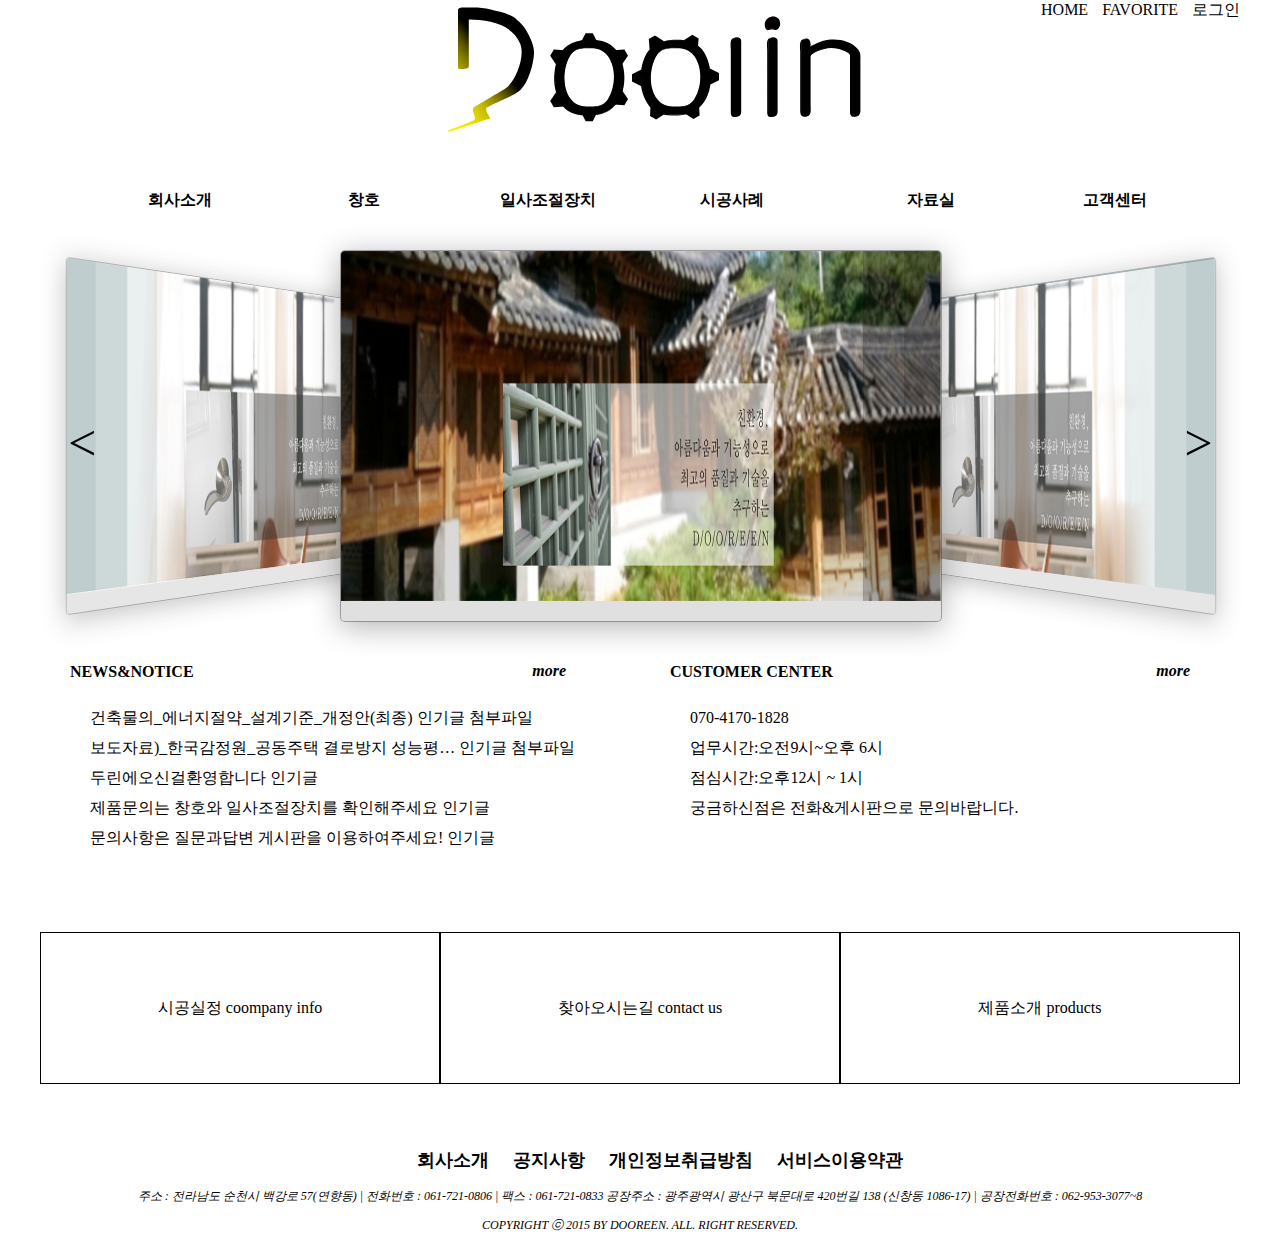
<file: index.html>
﻿<!DOCTYPE html>
<html lang="ko" dir="ltr">

<head>
  <meta charset="utf-8">
  <title>Doolin</title>
  <link rel="stylesheet" href="./css/index.css">
</head>

<body>
  <header>
    <div class="topMenu">

      <a href="#">HOME</a>
      <a href="#">FAVORITE</a>
      <a href="#">로그인</a>
    </div>
    <div class="logo">
      <img src="./images/logo.svg" alt="" height="150" />
    </div>
    <div class="nav_wrap">

      <div class="main__menu" id="main_menu">
        <ul>
          <li> <a href="#">회사소개</a> </li>
          <li> <a href="#">창호</a> </li>
          <li> <a href="#">일사조절장치</a> </li>
          <li> <a href="#">시공사례</a> </li>
          <li> <a href="#">자료실</a> </li>
          <li> <a href="#">고객센터</a> </li>
        </ul>
      </div>
      <div class="sub_menu_wrap" id="sub_menu">
        <div class="sub_menu 1st">
          <ul>
            <li> <a href="#">인사말</a> </li>
            <li> <a href="#">회사개요</a> </li>
            <li> <a href="#">연혁</a> </li>
            <li> <a href="#">CI</a> </li>
            <li> <a href="#">찾아오시는 길</a> </li>
          </ul>
        </div>
        <div class="sub_menu 2st">
          <ul>
            <li> <a href="#">시스템도어</a> </li>
            <li> <a href="#">커튼얼</a> </li>
            <li> <a href="#">일반창</a> </li>
            <li> <a href="#">한옥창</a> </li>
          </ul>
        </div>
        <div class="sub_menu 3st">
          <ul>
            <li> </li>
          </ul>
        </div>
        <div class="sub_menu 4st">
          <ul>
            <li> </li>
          </ul>
        </div>
        <div class="sub_menu 5st">
          <ul>
            <li> <a href="#">홍보영상&시뮬레이션</a> </li>
            <li> <a href="#">카달로그</a> </li>
            <li> <a href="#">성적서</a> </li>
            <li> <a href="#">인증서 외 특허증, 디자인</a> </li>
          </ul>
        </div>
        <div class="sub_menu 6">
          <ul>
            <li> </li>
          </ul>
        </div>

      </div>


    </div>

  </header>
  <section>
    <div class="section__top">

      <div id="wrap">
        <div id="spacer">
          <a href="#" id="btn-left" class="btn" onclick=" return false"> <i><</i> </a>
          <div id="slides">
            <div class="slide slide-left">
              <img src="./images/slide1.jpg" alt="">
            </div>
            <div class="slide slide-center">
              <img src="./images/slide2.jpg" alt="">
            </div>
            <div class="slide slide-right">
              <img src="./images/slide3.jpg" alt="">
            </div>
          </div>
          <a href="#" id="btn-right" class="btn" onclick=" return false"><i>></i> </a>

        </div>
      </div>


    </div>

    <div class="section__bottom">
      <div class="section__bottom__left">
        <h4>NEWS&NOTICE</h4>
        <i> <a href="#">more</a> </i>
        <ul>
          <li> <a href="#">건축물의_에너지절약_설계기준_개정안(최종) 인기글 첨부파일 </a> </li>
          <li> <a href="#">보도자료)_한국감정원_공동주택 결로방지 성능평… 인기글 첨부파일  </a> </li>
          <li> <a href="#">두린에오신걸환영합니다 인기글  </a> </li>

          <li> <a href="#">제품문의는 창호와 일사조절장치를 확인해주세요 인기글  </a> </li>
          <li> <a href="#">문의사항은 질문과답변 게시판을 이용하여주세요! 인기글  </a> </li>


        </ul>
      </div>
      <div class="section__bottom__right">
        <h4>      CUSTOMER CENTER</h4>
                <i> <a href="#">more</a> </i>
        <ul>
          <li> <a href="#">070-4170-1828</a> </li>
          <li> <a href="#">업무시간:오전9시~오후 6시 </a> </li>
          <li> <a href="#">점심시간:오후12시 ~ 1시  </a> </li>
          <li> <a href="#">궁금하신점은 전화&게시판으로 문의바랍니다. </a> </li>
        </ul>
      </div>
    </div>
  </section>


  <div class="quick__menu">
    <div class="">
    <p href="#">시공실정 coompany info</p>
    </div>
    <div class="">
 <p href="#">찾아오시는길 contact us</p>
    </div>
    <div class="">
      <p href="#">제품소개 products</p>
    </div>
  </div>
  <footer>
    <div class="footer__menu">
      <ul>
        <li> <a href="#">회사소개</a> </li>
        <li><a href="#">공지사항</a> </li>
        <li><a href="#">개인정보취급방침</a> </li>
        <li> <a href="#">서비스이용약관</a> </li>
      </ul>
    </div>
    <address class="">
  <p>  주소 : 전라남도 순천시 백강로 57(연향동) | 전화번호 : 061-721-0806 | 팩스 : 061-721-0833
공장주소 : 광주광역시 광산구 북문대로 420번길 138 (신창동 1086-17) | 공장전화번호 : 062-953-3077~8</p>
<p>COPYRIGHT ⓒ 2015 BY DOOREEN. ALL. RIGHT RESERVED.</p>


</address>

  </footer>
</body>
<script src="https://ajax.aspnetcdn.com/ajax/jQuery/jquery-3.3.1.min.js"></script>
<script src="./script/index.js"></script>

</html>
</file>
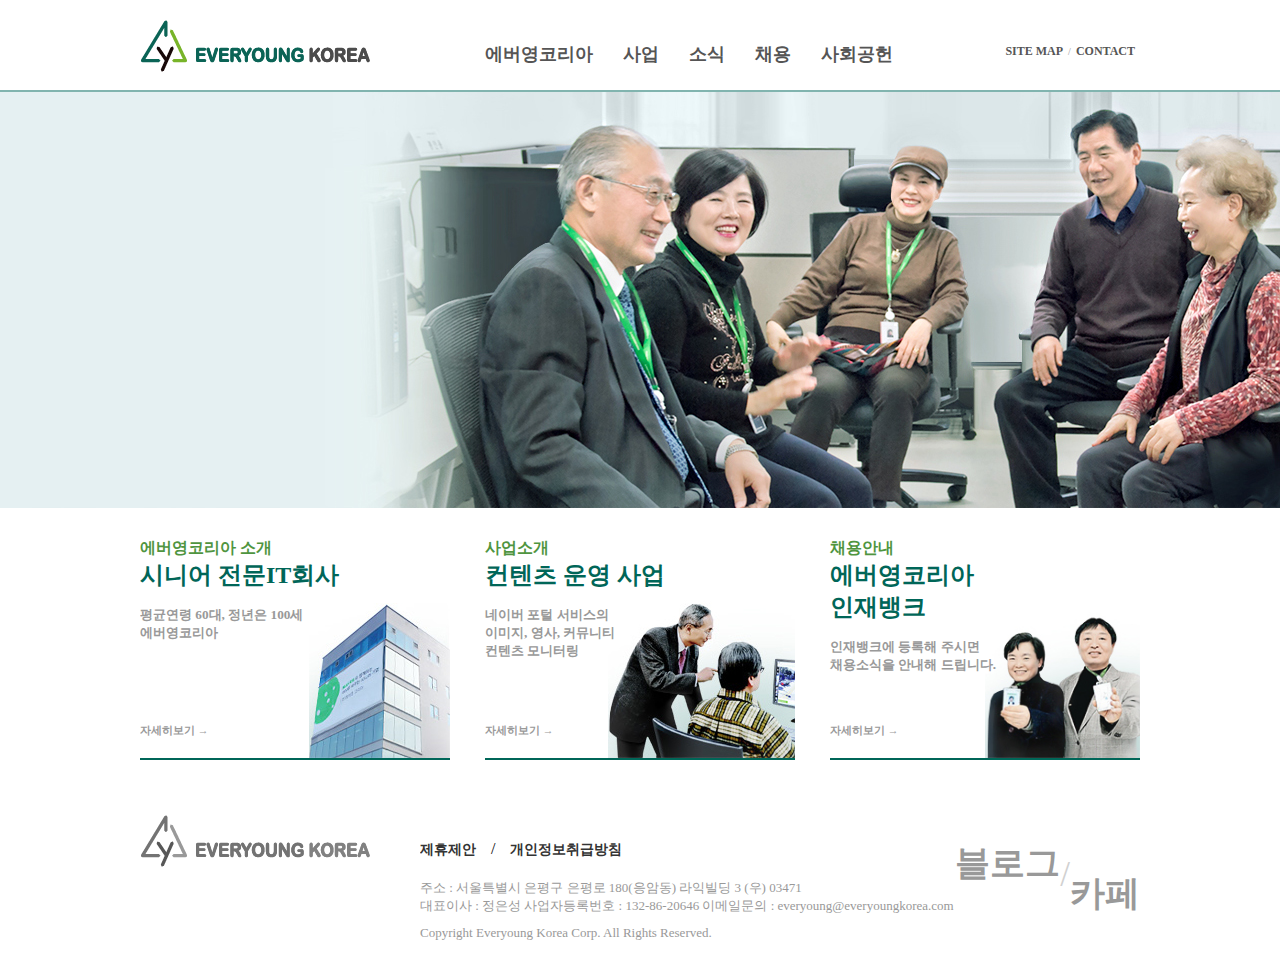
<file: everyong/index.html>
<!doctype html>
<html>
<head>
<meta charset="utf-8">
<link rel="shortcut icon" href="images/favicon1.ico">
<title>에버영코리아</title>
<style>
* { margin:0; padding:0;}
img { border:0;}
a { text-decoration:none;}
li { list-style:none;}

#main_header { width:100%; border-bottom:2px solid #81b4af;}
#head { width:1000px; margin:0 auto; height:90px; position:relative}
#logo { float:left; margin-top:20px;}

#gnb { float:left; margin-top:40px; margin-left:100px;}
#gnb ul { overflow:hidden;}
#gnb ul li { float:left;}
#gnb ul li a { font:700 18px "나눔고딕"; color:#555; display:block; padding:2px 15px;}
#gnb ul li a:hover { color:#006658;}

#lnb { float:right; margin-top:42px;}
#lnb ul { overflow:hidden;}
#lnb ul li { float:left;}
#lnb ul li:nth-child(2) { font:10px "돋움"; color:#999; padding-top:4px;}
#lnb ul li a { font:700 12px "나눔고딕"; color:#555; display:block; padding:2px 5px;}
#lnb ul li a:hover { color:#006658;}

/* slide */
#main_slide { width:100%; height:416px; margin:0 auto;}

/* main_section */
#main_section { width:1000px; margin:30px auto; overflow:hidden;}
#main_section h4 { color:#4f953f;}
#main_section h2 { color:#006658; margin-bottom:15px}
#main_section h5 { color:#999;}
#main_section h6 { color:#999; position:absolute; left:0; bottom:20px;}
#main_section h6 a { color:#999;}
#main_section h6 a:hover { color:#006658;}

.box { float:left; width:310px; height:220px; margin-right:35px; border-bottom:2px solid #006658; background:url(images/box_bg1.jpg) right bottom no-repeat; position:relative}

.box1 { float:left; width:310px; height:220px; margin-right:35px;  border-bottom:2px solid #006658; background:url(images/box_bg2.jpg) right bottom no-repeat; position:relative}

.box2 { float:left; width:310px; height:220px;  border-bottom:2px solid #006658; background:url(images/box_bg3.jpg) right bottom / 50% no-repeat; position:relative}

/* footer */
#main_footer { width:1000px; margin:0 auto 30px; height:150px; position:relative}
#bottom_logo { float:left; margin-top:25px;}

#copyright { float:left; margin-left:50px; margin-top:50px;}
#copyright ul.bottom_gnb { overflow:hidden;}
#copyright ul.bottom_gnb li { float:left; margin-right:15px;}
#copyright ul.bottom_gnb a { font:700 14px "돋움"; color:#333;} 

#copyright ul.copy { margin-top:20px;}
#copyright ul.copy li { font:13px "돋움"; color:#999;}
#copyright ul.copy li:last-child { margin-top:10px;}

#blog { float:right; margin-top:50px;}
.blog_cafe li { float:left;}
.blog_cafe li a { display:block; font:700 35px "나눔손글씨 펜"; color:#999;}
.blog_cafe li a:hover { color:#333;}
.blog_cafe li:nth-child(2) { margin-top:15px; font:35px "돋움"; color:#d1d1d1; }
.blog_cafe li:nth-child(3) { margin-top:30px;}
</style>
</head>

<body>
<header id="main_header">
  <header id="head">
    <div id="logo">
      <img src="images/logo.png">
    </div>
    <nav id="gnb">
      <ul>
        <li><a href="#">에버영코리아</a></li>
        <li><a href="sub/sub.html">사업</a></li>
        <li><a href="#">소식</a></li>
        <li><a href="#">채용</a></li>
        <li><a href="#">사회공헌</a></li>
      </ul>
    </nav><!-- GNB end -->
    
    <nav id="lnb">
      <ul>
        <li><a href="#">SITE MAP</a></li>
        <li>/</li>
        <li><a href="#">CONTACT</a></li>
      </ul>
    </nav><!-- LNB end -->
  </header><!-- header(width:1000px) end -->
</header><!-- header(width:100%) end -->

<div id="main_slide">
  <img src="images/1.jpg">
</div><!-- slide end -->

<section id="main_section">
  <div class="box">
    <h4>에버영코리아 소개</h4>
    <h2>시니어 전문IT회사</h2>
    <h5>평균연령 60대, 정년은 100세<br>에버영코리아</h5>
    <h6><a href="#">자세히보기 →</a></h6>
  </div>
  <div class="box1">
    <h4>사업소개</h4>
    <h2>컨텐츠 운영 사업</h2>
    <h5>네이버 포털 서비스의<br>이미지, 영사, 커뮤니티<br>컨텐츠 모니터링</h5>
    <h6><a href="#">자세히보기 →</a></h6>
  </div>
  <div class="box2">
    <h4>채용안내</h4>
    <h2>에버영코리아<br>인재뱅크</h2>
    <h5>인재뱅크에 등록해 주시면<br>채용소식을 안내해 드립니다.</h5>
    <h6><a href="#">자세히보기 →</a></h6>
  </div>
</section><!-- main_seciton end -->

<footer id="main_footer">
  <div id="bottom_logo">
    <img src="images/bottom_logo.png">
  </div>
  
  <div id="copyright">
    <ul class="bottom_gnb">
      <li><a href="#">제휴제안</a></li>
      <li>/</li>
      <li><a href="#">개인정보취급방침</a></li>
    </ul>
    
    <ul class="copy">
      <li>주소 : 서울특별시 은평구 은평로 180(응암동) 라익빌딩 3 (우) 03471</li>
      <li>대표이사 : 정은성   사업자등록번호 : 132-86-20646   이메일문의 : everyoung@everyoungkorea.com</li>
      <li>Copyright Everyoung Korea Corp. All Rights Reserved. </li>
    </ul>
  </div>
  
  <div id="blog">
    <ul class="blog_cafe">
      <li><a href="#">블로그</a></li>
      <li>/</li>
      <li><a href="#">카페</a></li>
    </ul>
  </div>
</footer><!-- main_footer end -->

</body>
</html>
</file>
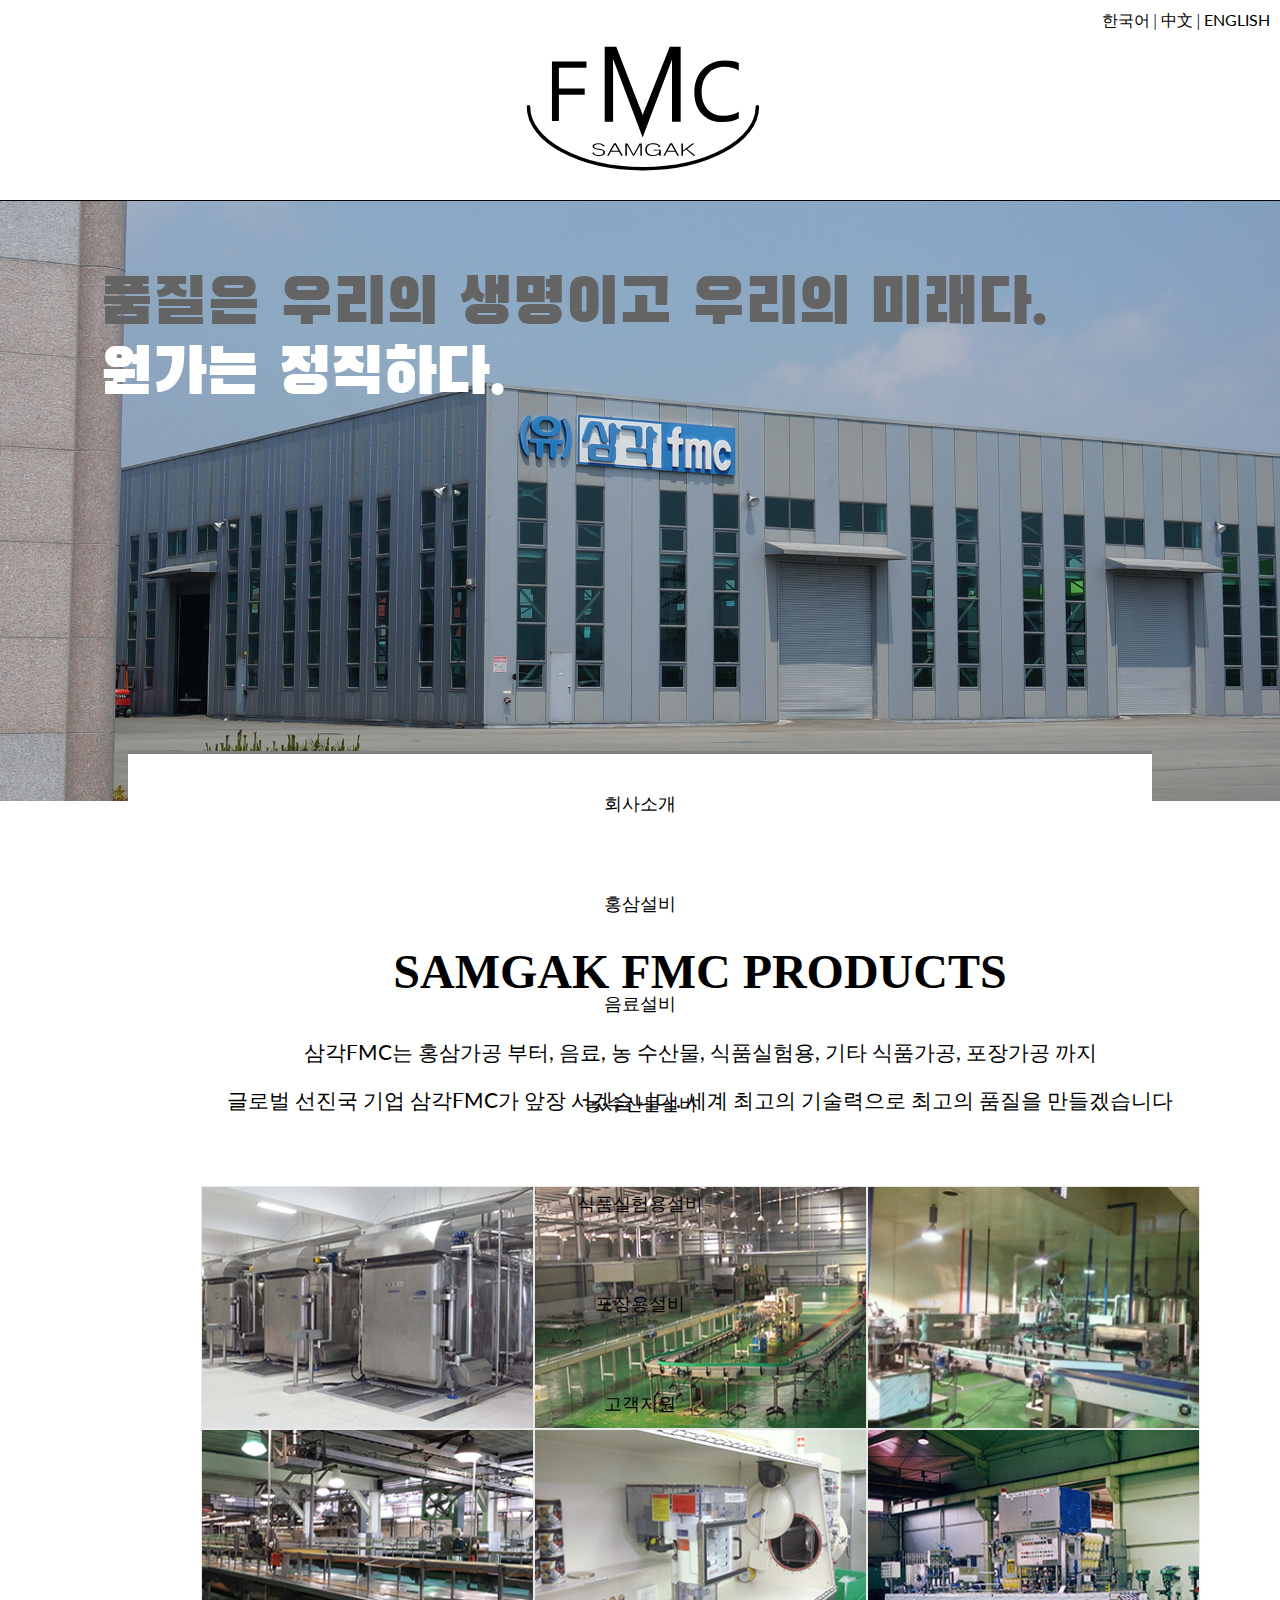
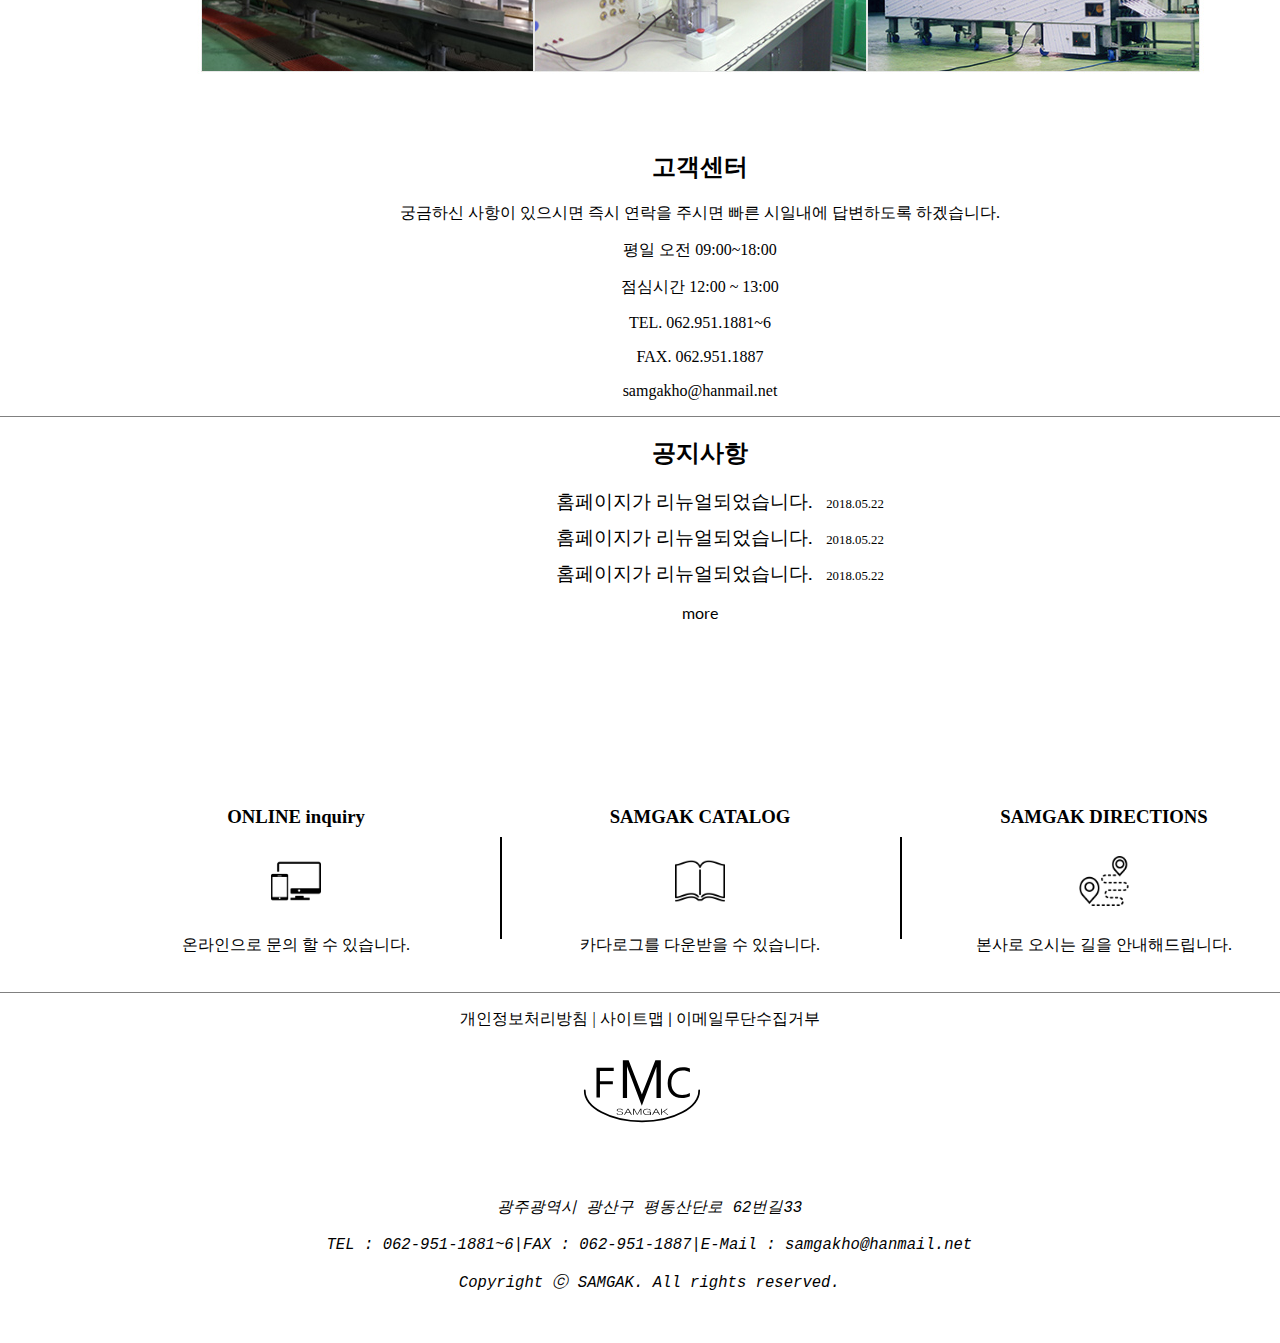
<file: SAMGAK_FMC/index.html>
<!DOCTYPE html>
<html lang="ko" dir="ltr">

<head>
  <meta charset="utf-8">
  <meta name="viewport" content="initial-scale=1, width=device-width, minimum-scale=1, maximum-scale=1,">
  <link rel="stylesheet" href="./css/index.css">
  <title>(유)삼각FMC-SAMGAK</title>
</head>

<body>

  <header>
    <div class="translateButton_wrap">
      <a href="#">한국어</a> | <a href="#">中文</a> | <a href="#">ENGLISH</a>
    </div>
    <div class="logo_wrap">
      <img src="images/logo.svg" height="200" alt="SAMGAKFNC_logo">
    </div>
  </header>
  <section>
    <div id="banner_slider">
      <div class="slider_wrapper">
        <div class="slide" data-image="images/main_bn_05.jpg">
          <p>품질은 우리의 생명이고 우리의 미래다.</p>
          <p>원가는 정직하다.</p>
        </div>
        <div class="slide" data-image="images/main_bn_04.jpg">
          <p>원가는 정직하다.</p>
          <p>노력만큼 줄어든다.</p></div>
      </div>
    </div>


    <div class="menu_wrap" id="sticky">
      <ul>
        <li><a>회사소개</a>
          <ul>
            <li><a href="#">subMenu1-1</a></li>
            <li><a href="#">subMenu1-2</a></li>
          </ul>
        </li>

        <li> <a>홍삼설비</a>
          <ul>
            <li><a href="#">subMenu2-1</a></li>
            <li><a href="#">subMenu2-2</a></li>
          </ul>
         </li>
        <li> <a>음료설비</a>
          <ul>
          <li><a href="#">sss</a></li>
      <li><a href="#">sss</a></li>
          </ul>
        </li>
        <li> <a href="#">농·수산물설비</a> </li>
        <li> <a href="#">식품실험용설비</a> </li>
        <li> <a href="#">포장용설비</a> </li>
        <li> <a href="#">고객지원</a> </li>
      </ul>

    </div>

    <div class="container">
      <div class="slogan_wrap">
        <h2>SAMGAK FMC PRODUCTS</h2>
        <p>삼각FMC는 홍삼가공 부터, 음료, 농 수산물, 식품실험용, 기타 식품가공, 포장가공 까지</p>
        <p>글로벌 선진국 기업 삼각FMC가 앞장 서겠습니다. 세계 최고의 기술력으로 최고의 품질을 만들겠습니다</p>
        <img src="images/content.jpg" alt="">
      </div>
      <div class="contactUs_wrap">
        <h2>고객센터</h2>
        <p>궁금하신 사항이 있으시면 즉시 연락을 주시면 빠른 시일내에 답변하도록 하겠습니다.</p>
        <p>평일 오전 09:00~18:00</p>
        <p>점심시간 12:00 ~ 13:00</p>
        <p>TEL. 062.951.1881~6</p>
        <p>FAX. 062.951.1887</p>
        <p>samgakho@hanmail.net</p>
      </div>
      <div class="board_wrap">
        <h2>공지사항</h2>
        <ul>
          <li><a href="#">홈페이지가 리뉴얼되었습니다.</a> <span>2018.05.22</span> </li>
            <li><a href="#">홈페이지가 리뉴얼되었습니다.</a> <span>2018.05.22</span> </li>
              <li><a href="#">홈페이지가 리뉴얼되었습니다.</a> <span>2018.05.22</span> </li>
        </ul>
        <p><a href="#">more</a></p>
      </div>
      <div class="icon_wrap">
        <div class="icon_box">
          <h3>ONLINE inquiry</h3>
          <a href="#"><img src="images/inquiry.png" height="50"  alt=""></a>
          <p>온라인으로 문의 할 수 있습니다.</p>
        </div>
        <div class="icon_box">
          <h3>SAMGAK CATALOG</h3>
          <a href="#"><img src="images/catalog.png" height="50" alt=""></a>
          <p>카다로그를 다운받을 수 있습니다.</p>
        </div>
        <div class="icon_box">
          <h3>SAMGAK DIRECTIONS</h3>
          <a href="#">  <img src="images/directions.png"  height="50" alt=""></a>
          <p>본사로 오시는 길을 안내해드립니다.</p>
        </div>
      </div>
    </div>
  </section>

  <footer>
    <a href="#">개인정보처리방침 </a> | <a href="#">사이트맵	| </a><a href="#">	이메일무단수집거부 </a>
    <div class="footerLogo_wrap">
      <img src="images/logo.svg" height="100" alt="">
    </div>
    <address class="">
<pre>
  광주광역시 광산구 평동산단로 62번길33

  TEL : 062-951-1881~6|FAX : 062-951-1887|E-Mail : samgakho@hanmail.net

  Copyright ⓒ SAMGAK. All rights reserved.
</pre>
</address>
  </footer>
</body>
<script src="https://ajax.aspnetcdn.com/ajax/jQuery/jquery-3.3.1.min.js"></script>
<script src="./script/index.js">
</script>

</html>
</file>
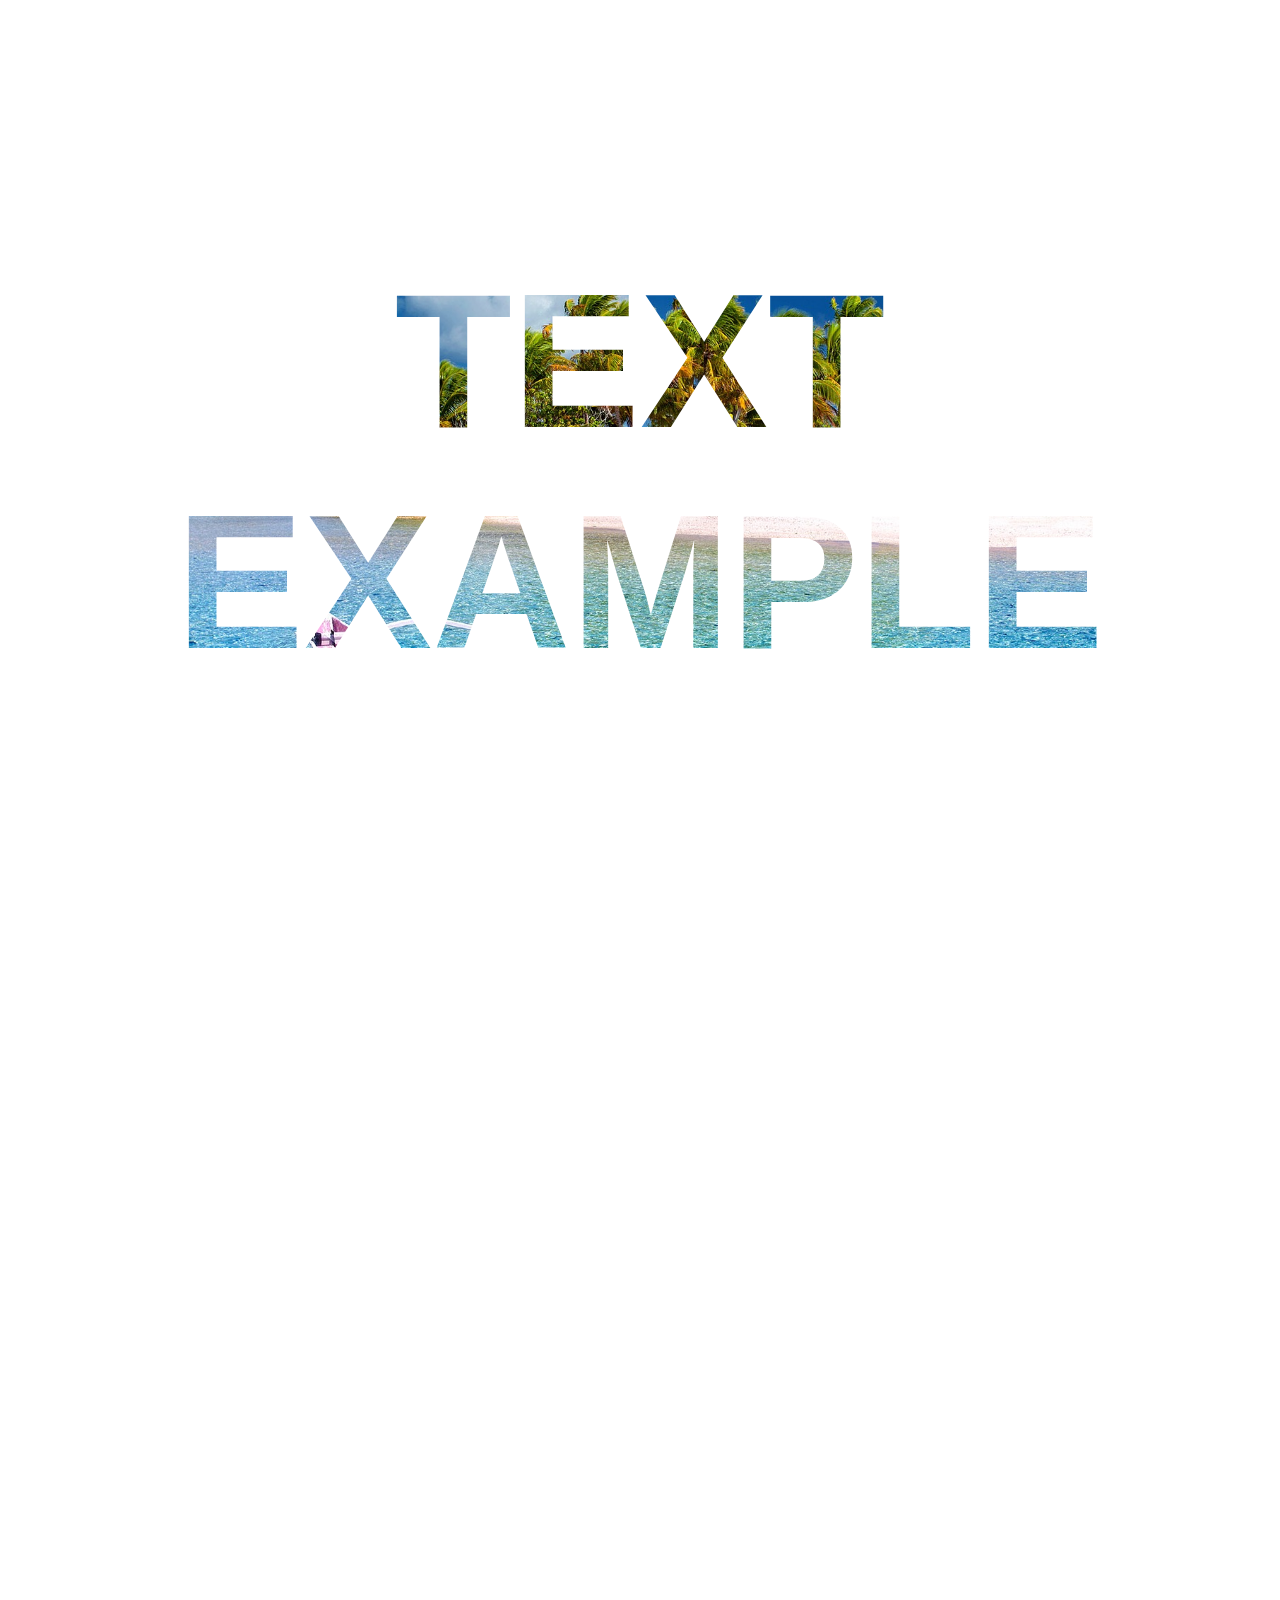
<file: textClipping/index.html>
<!DOCTYPE html>
<html lang="ko" dir="ltr">
  <head>
    <meta charset="utf-8">
    <title></title>
    <style media="screen">
      body{
        height:150vh;
        margin:0;
        padding:0;
      }
      h1{
        font-family: arial;
        font-weight: bold;
        font-size: 12em;
        text-align: center;
        margin:250px auto;
        text-transform: uppercase;
        background: url(images/background.jpg);
        background-size: cover;
        background-attachment: fixed;
        -webkit-background-clip: text;
        -webkit-text-fill-color:transparent;
      }
    </style>
  </head>
  <body>
<h1>Text<br/>Example</h1>
  </body>
</html>
</file>
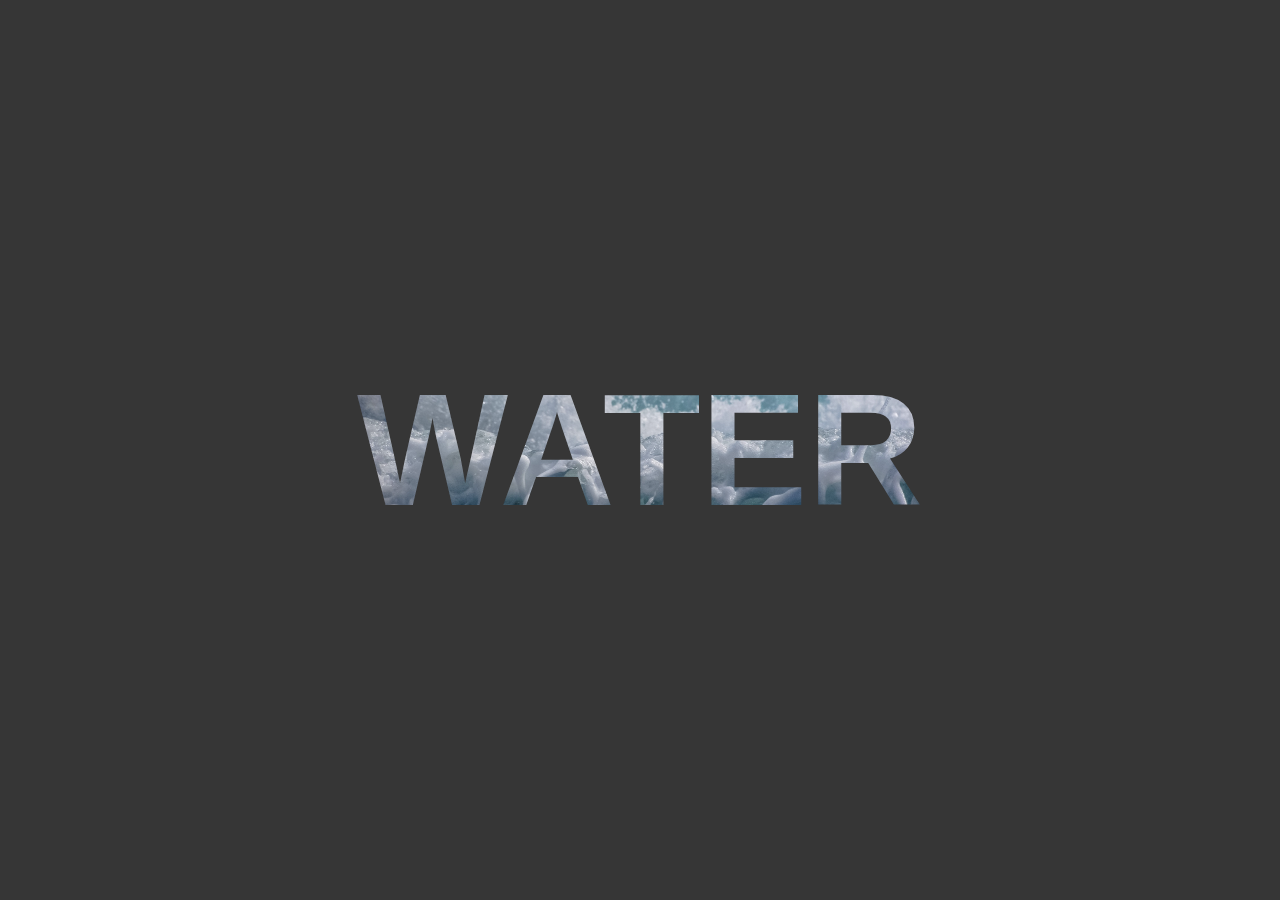
<file: textClipping2/index.html>
<!DOCTYPE html>
<html lang="ko" dir="ltr">
  <head>
    <meta charset="utf-8">
    <title></title>
    <style media="screen">
      body{
        margin:0;
        padding:0;
        background: #363636;
        font-family: arial;
      }
      .loader {
        position: absolute;
        top: 50%;
        left: 50%;
        transform: translate(-50%,-50%);
      }
      .loader h1{
        margin: 0;
        padding: 0;
        font-size: 10em;
        text-transform: uppercase;
        color: rgba(200,200,255,.1);
        background-image: url(images/background.jpg);
        background-repeat: repeat-x;
        -webkit-background-clip: text;
        background-size: cover;
        animation: animate 4s linear infinite;

      }

      @keyframes animate {
        0%{
    width:150%;
    background-position:  0% -5%;
        }
        40%{
    width:100%;
    background-position:  -70% 5%;
        }
        80%{
    width:10%;
    background-position:  -200% -5%;
        }
        100%{
    width:150%;
    background-position:  0% 5%;
        }
      }
    </style>
  </head>
  <body>
    <div class="loader">
      <h1>water</h1>
    </div>
  </body>
</html>
</file>
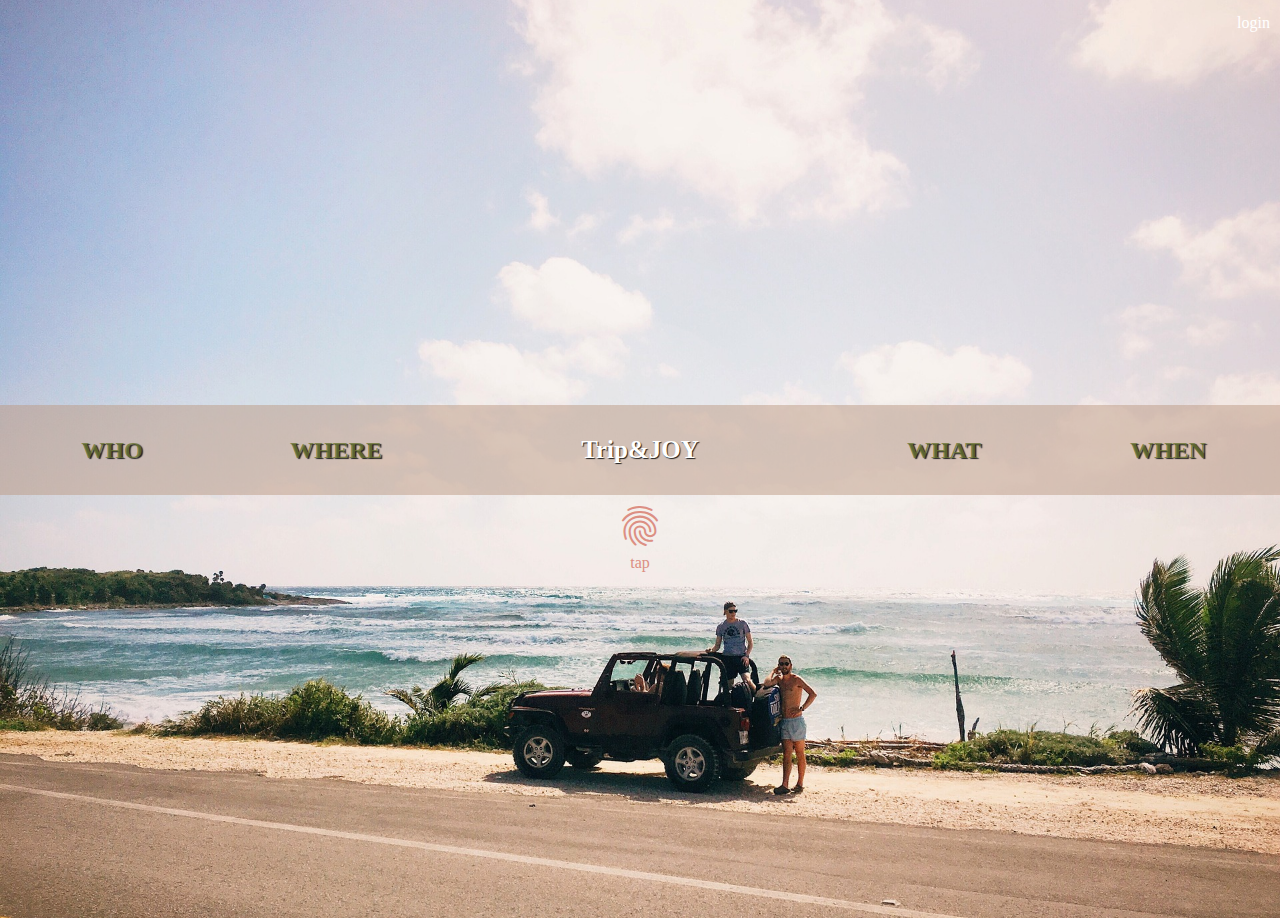
<file: tripnJOYExample/Main2/sample/index.html>
<!DOCTYPE html>
<html lang="ko" dir="ltr">
  <head>
    <meta charset="utf-8">
    <link rel="stylesheet" href="https://fonts.googleapis.com/icon?family=Material+Icons">
    <style media="screen">
    *{
      box-sizing: border-box;
    }
    a:link, a:visited{
      text-decoration: none;
    }
    ul{
      list-style: none;
    }
    body{
      width:100%;
      height:100vh;
      margin:0;
      overflow: hidden;
    }
    body.backImage{
      background-image: url('./media/backgroundImage.jpg');
      background-size: cover;
      background-repeat: no-repeat;
      background-position: 0 60%;
    }
    #header{
      width:100%;
      height:5vh;
    }
    #header a{
      line-height: 5vh;
      margin-right: 10px;
      color:white;
      float: right;
    }
    #header::after{
      content:'';
      clear: both;
    }
    #mainContent__wrap{
      width:100%;
      height:97vh;
      display: flex;
      flex-direction: column;
      justify-content: center;
    }
    #mainMenu__wrap{
      width:100%;
      height:17vh;
    }
    .mainMenu{
      width:100%;
      height:10vh;
    }
    #mainMenu__selectedOption{
      height:100%;
      display: flex;
      background-color: rgba(188, 153, 131,0.5);
    }
    .selectedOption{
      width:35vw;
      align-content: space-between;
    }
    .selectedOption ul{
      width:100%;
      height:7vh;
      line-height:7vh;
      margin:1.5vh 0;
      padding:0;
      display: flex;
    }
    .selectedOption ul li{
      width:100%;
      text-align: center;
      font-size: 1.5em;
      font-weight: 800;

    }
    .mainMenu__logowarp{
      width:30vw;
      height: 10vh;
      text-align: center;
      line-height: 10vh;
      font-size: 25px;
      font-weight: 600;
      color:white;
      text-shadow: 1px 1px 1px rgb(30,30,30);
    }
    #mainMenu__selectableOption{
      width:100%;
      height:45vh;
      background-color: rgba(188, 153, 131,0.5);
    }
    .selectableOption{
      width:35vw;
      height: 45vh;
      display: flex;
    }

    .selectableOption form{
      width: 50%;
      height: 45vh;
      display: flex;
      flex-direction: column;
      text-align: center;
      justify-content: center;
    }
    .selectableOption form label{
      width:100%;
      height:10vh;
      line-height: 10vh;
    }
    .selectableOption form label input{
      display: none;
    }
    .selectableOption form label span{
      width:100%;
      height:100%;
      display: block;
      margin: 0;
      color:white;
      font-size: 25px;
    }
    .selectableOption form label input:checked{visibility: visible;}
    .selectableOption form label input:checked + span{
      background-color: rgba(50,50,50,0.2);
    }
    #ok__button_wrap{
      width:30vw;
      height: 45vh;
      line-height: 40vh;
      display: flex;
      align-items: center;
    }
    #ok__button_wrap a{
      width:80%;
      height:80%;
      display: block;
      margin:auto;
      font-size: 20px;
      font-weight:100;
      color: white;
      text-align: center;
    }
    #mainMenu__button{
      width:100%;
      height:7vh;
    }
    #mainMenu__button a {
      display: block;
      height:7vh;
      width:5em;
      margin: auto;
      text-align: center;
    }
    /* #mainMenu__button:active{
      display: none;
    }
    #mainMenu__button:active + #mainMenu__selectableOption{
      display: flex;
    } */
    #mainMenu__button a i{
      height:85%;
      width:100%;
      line-height: 7vh;
    }
    .none{
      display: none;
    }
    .flex{
      display: flex;
    }
    ul.text_mainColor,a.text_mainColor,i.text_mainColor{color: rgb(220, 143, 131);}
    ul.text_subColorShadow,a.text_subColorShadow,i.text_subColorShadow{color: rgba(107, 117, 50,0.8);  text-shadow: 1.5px 1px 1px #222222;}
    .material-icons.md-48 { font-size: 48px; }
    .material-icons.md-60 { font-size: 60px; }
    .material-icons.md-72 { font-size: 72px; }
    </style>
  </head>
  <body class="backImage">

<header id="header">
  <a href="#">login</a>
</header>

<div id="mainContent__wrap">

  <nav id="mainMenu__wrap">
    <div class="mainMenu">
          <div id="mainMenu__selectedOption">

                <div class="selectedOption">
                  <ul class="text_subColorShadow">
                    <li>WHO</li>
                    <li>WHERE</li>
                  </ul>
                </div>
                <div class="mainMenu__logowarp">
                  Trip&JOY
                </div>
                <div class="selectedOption">
                  <ul class="text_subColorShadow">
                    <li>WHAT</li>
                    <li>WHEN</li>
                  </ul>
                </div>

          </div>
                  <div id="mainMenu__button">
                        <a class="text_mainColor" href="#"><i class="material-icons md-48 text_mainColor">fingerprint</i>tap</a>
                  </div>
          <div id="mainMenu__selectableOption" class="none">

                <div class="selectableOption">
                  <form>
                      <label for="a1_1"><input id="a1_1" type="radio" name="a" value="a1_1" checked><span> item </span></label><br/>
                      <label for="a1_2"><input id="a1_2" type="radio" name="a" value="a1_2" > <span> item </span></label><br/>
                      <label for="a1_3"><input id="a1_3" type="radio" name="a" value="a1_3" > <span> item </span> </label><br/>
                  </form>
                  <form>
                      <label for="a2_1"><input id="a2_1" type="radio" name="a2" value="a2_1" checked> <span> item </span> </label><br/>
                      <label for="a2_2"><input id="a2_2" type="radio" name="a2" value="a2_2" > <span> item </span></label><br/>
                      <label for="a2_3"><input id="a2_3" type="radio" name="a2" value="a2_3" > <span> item </span> </label><br/>
                  </form>
                </div>
                <div id="ok__button_wrap">
                  <a href="#">search</a>
                </div>
                <div class="selectableOption">
                  <form>
                      <label for="a3_1"><input id="a3_1" type="radio" name="a3" value="a3_1" checked> <span> item </span> </label><br/>
                      <label for="a3_2"><input id="a3_2" type="radio" name="a3" value="a3_2" > <span> item </span> </label><br/>
                      <label for="a3_3"><input id="a3_3" type="radio" name="a3" value="a3_3" ><span> item </span> </label><br/>
                  </form>
                  <form>
                      <label for="a4_1"><input id="a4_1" type="radio" name="a4" value="a4_1" checked><span> item </span> </label><br/>
                      <label for="a4_2"><input id="a4_2" type="radio" name="a4" value="a4_2" > <span> item </span> </label><br/>
                      <label for="a4_3"><input id="a4_3" type="radio" name="a4" value="a4_3" > <span> item </span> </label><br/>
                  </form>
                </div>

          </div>

    </div>

  </nav>

</div>

  </body>
  <script src="https://ajax.googleapis.com/ajax/libs/jquery/3.3.1/jquery.min.js"></script>
  <script type="text/javascript">
  $( "#mainMenu__button" ).click(function() {
    $("#mainMenu__button").addClass( "none" );
    $( "#mainMenu__selectableOption" ).toggleClass( "flex" );
  });
  $( "#ok__button_wrap a" ).click(function() {
    $("#mainMenu__button").removeClass( "none" );
    $( "#mainMenu__selectableOption" ).toggleClass( "flex" );
  });
  </script>
</html>
</file>
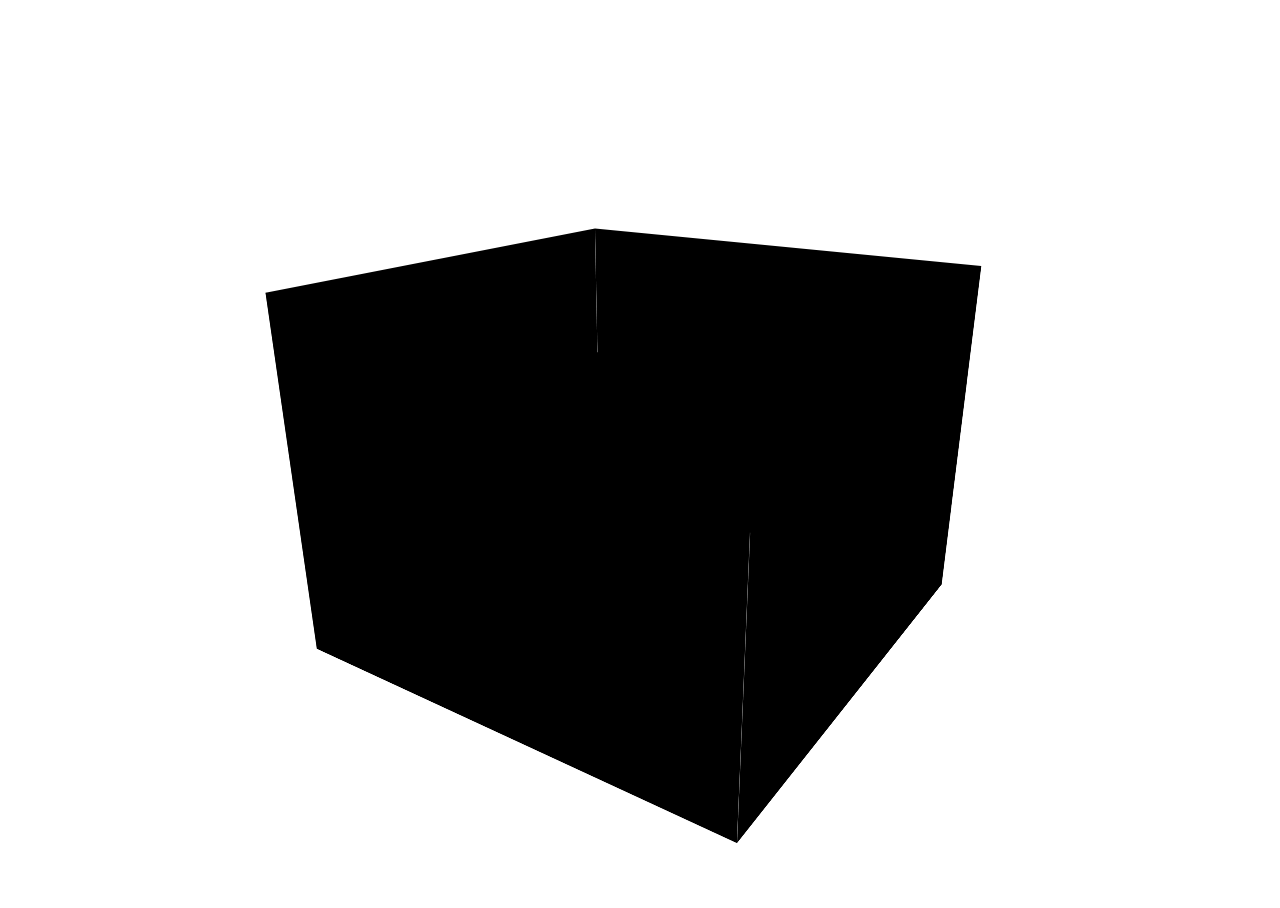
<file: threeJS/css3d_youtube.html>
<!DOCTYPE html>
<html>
	<head>
		<title>three.js css3d - youtube</title>
		<meta charset="utf-8">
		<meta name="viewport" content="width=device-width, user-scalable=no, minimum-scale=1.0, maximum-scale=1.0">
		<style>
			html, body {
				height: 100%;
				overflow: hidden;
			}
			#blocker {
				position: absolute;
				/* background-color: rgba(255, 0, 0, 0.5); */
				top: 0px;
				left: 0px;
				width: 100%;
				height: 100%;
			}
		</style>
		<script src="./build/three.js"></script>
		<script src="./controls/TrackballControls.js"></script>
		<script src="./renderers/CSS3DRenderer.js"></script>
	</head>
	<body>


		<div id="container"></div>
		<div id="blocker"></div>

		<script>

			var camera, scene, renderer;
			var controls;

			var Element = function ( id, x, y, z, ry ) {

				var div = document.createElement( 'div' );
				div.style.width = '480px';
				div.style.height = '360px';
				div.style.backgroundColor = '#000';

				var iframe = document.createElement( 'iframe' );
				iframe.style.width = '480px';
				iframe.style.height = '360px';
				iframe.style.border = '0px';
				iframe.src = [ 'https://www.youtube.com/embed/', id, '?rel=0' ].join( '' );
				div.appendChild( iframe );

				var object = new THREE.CSS3DObject( div );
				object.position.set( x, y, z );
				object.rotation.y = ry;

				return object;

			};

			init();
			animate();

			function init() {

				var container = document.getElementById( 'container' );

				camera = new THREE.PerspectiveCamera( 50, window.innerWidth / window.innerHeight, 1, 5000 );
				camera.position.set( 500, 350, 750 );

				scene = new THREE.Scene();

				renderer = new THREE.CSS3DRenderer();
				renderer.setSize( window.innerWidth, window.innerHeight );
				container.appendChild( renderer.domElement );

				var group = new THREE.Group();
				group.add( new Element( 'SJOz3qjfQXU', 0, 0, 240, 0 ) );
				group.add( new Element( 'Y2-xZ-1HE-Q', 240, 0, 0, Math.PI / 2 ) );
				group.add( new Element( 'IrydklNpcFI', 0, 0, - 240, Math.PI ) );
				group.add( new Element( '9ubytEsCaS0', - 240, 0, 0, - Math.PI / 2 ) );
				scene.add( group );

				controls = new THREE.TrackballControls( camera );
				controls.rotateSpeed = 4;

				window.addEventListener( 'resize', onWindowResize, false );

				// Block iframe events when dragging camera

				var blocker = document.getElementById( 'blocker' );
				blocker.style.display = 'none';

				document.addEventListener( 'mousedown', function () { blocker.style.display = ''; } );
				document.addEventListener( 'mouseup', function () { blocker.style.display = 'none'; } );

			}

			function onWindowResize() {

				camera.aspect = window.innerWidth / window.innerHeight;
				camera.updateProjectionMatrix();
				renderer.setSize( window.innerWidth, window.innerHeight );

			}

			function animate() {

				requestAnimationFrame( animate );
				controls.update();
				renderer.render( scene, camera );

			}

		</script>
	</body>
</html>
</file>
<file: css/index.css>
div, footer {}

a, a:link, a:visited {
  text-decoration: none;
  color: black;
}

body {
  margin: 0;
  width: 1200px;
  margin: auto;
}

header {
  height: 250px;
}

.topMenu {
  float: right;
  font-weight: 500;
}
.topMenu a{
  display: inline-block;
margin-left: 10px;
}
.logo {
  text-align: center;
  height: 150px;
}

.logo img {
  margin-left: 256px;
}

.nav_wrap {
  height: 100px;
}

.main__menu {
  height: 100px;
}

.main__menu>ul {
  padding: 0;
  margin: 25px auto;
  text-align: center;
}

.main__menu>ul>li {
  list-style: none;
  display: inline-block;
}

.main__menu>ul>li>a {
  display: block;
  height: 50px;
  width: 180px;
  line-height: 50px;
  font-weight: 800;
}

.main__menu>ul>li>a:hover {}

.sub_menu_wrap {
  background-color: white;
  position: relative;
  z-index: 999;
  height: 150px;
  text-align: center;
  display: none;
  margin-top: -50px;
  border-bottom: 1px solid gray;
}

.sub_menu_wrap .sub_menu {
  display: inline-table;
  width: 182px;
  margin-top: 0;
}

.sub_menu>ul {
  padding: 0;
  margin: 0;
}

.sub_menu>ul>li {
  list-style: none;
}

.sub_menu>ul>li>a {
  display: block;
  width: inherit;
  height: 25px;
}

.main__menu>ul>li:nth-child(5)>a, .sub_menu_wrap .sub_menu:nth-child(5)>ul>li {
  width: 210px;
}

.main__menu>ul>li:last-child>a, .sub_menu_wrap .sub_menu:nth-child(6) {
  width: 150px;
}

header:after {
  content: '';
  display: block;
  clear: both;
}

section {
  height: 682px;
}

.section__top {
  height: 382px;
}

.section__bottom {
  height: 300px;
}

.section__bottom__left {
    position: relative;
  height: 300px;
  width: 48%;
  float: left;
  padding: 10px;
  box-sizing: border-box;
}
.section__bottom i {
  position: absolute;
  right:50px;
  top:30px;
  font-weight: 600;
}
.section__bottom__left h4 {
  margin-left: 20px;
}

.section__bottom__left>ul>li {
  list-style: none;
  line-height: 30px;
}
.section__bottom__left>ul>li:hover{
  border-bottom: 1px solid gray;
}

.section__bottom__right {
      position: relative;
  height: 300px;
  width: 50%;
  float: right;
  padding: 10px;
  box-sizing: border-box;
}

.section__bottom__right h4 {
  margin-left: 20px;
}

.section__bottom__right>ul>li {
  list-style: none;
  line-height: 30px;
}
.section__bottom__right>ul>li:hover{
  border-bottom: 1px solid gray;
}
.quick__menu {
  height: 200px;
  display: flex;
}

.quick__menu div {
  flex:1;
  height: 150px;
  text-align: center;
  border: 1px solid black;
}
.quick__menu >div >p {
margin:0;
line-height: 150px;

}
footer {
  height: 100px;
  text-align: center;
}

.footer__menu ul li {
  list-style: none;
  display: inline-block;
  font-size: 18px;
  font-weight: 600;
  margin:0 10px;
}

address {
  font-size: 12px;
}

/*//////////////SLIDER/////////*/

#wrap {
  position: relative;
  width: 100%;
  height: 100%;
}

#spacer {
  height: 100%;
  width: 100%;
}

#slides {
  position: relative;
  width: 500px;
  height: 350px;
  margin: 0 auto;
  user-select: none;
}

.slide {
  position: absolute;
  left: -50px;
  top: 0;
  width: 600px;
  height: 370px;
  background-color: #e0e0e0;
  background-size: cover;
  background-repeat: no-repeat;
  background-position: center center;
  opacity: 0;
  transition: transform 0.8s, opacity 0.8s;
  transition-timing-function: cubic-bezier(.2, .7, .2, 1);
  border-radius: 5px;
  overflow: hidden;
  background-clip: padding-box;
  border: 1px solid rgba(0, 0, 0, 0.3);
  box-shadow: 0 5px 30px rgba(0, 0, 0, 0.3);
}

.slide img {
  width: 600px;
  height: 350px;
}

.slide-left {
  transform: translateX(-370px) perspective(1000px) rotateY(45deg) scale(0.8);
  opacity: 0.8;
  z-index: 3;
}

.slide-center {
  opacity: 1;
  z-index: 5;
}

.slide-right {
  transform: translateX(370px) perspective(1000px) rotateY(-45deg) scale(0.8);
  opacity: 0.8;
  z-index: 4;
}

.btn {
  font-size: 50px;
  color: #666666;
  position: absolute;
  top: 50%;
  margin-top: -27px;
  z-index: 5;
  cursor: pointer;
}

#btn-left {
  left: 25px;
}

#btn-right {
  right: 25px;
}
</file>
<file: SAMGAK_FMC/css/index.css>
@import url('https://fonts.googleapis.com/css?family=Lato');
@import url('https://fonts.googleapis.com/css?family=Black+Han+Sans|Do+Hyeon');
a {
  font-family: 'Lato', sans-serif;
}

a:link, a:visited {
  text-decoration: none;
  color: black;
}

li {
  list-style: none;
}

body {
  margin: 0;
  padding: 0;
  height: 2900px;
}

header {
  width: 100%;
  height: 200px;
  border-bottom: 1px solid black;
}

.translateButton_wrap {
  text-align: right;
  padding: 10px;
}

.translateButton_wrap a:hover {
  border-bottom: 1px solid gray;
}

.logo_wrap {
  text-align: center;
}

.logo_wrap img {
  margin-top: -30px;
}

#banner_slider {
  width: 100%;
  overflow: hidden;
  position: relative;
  height: 600px;
}

.slider_wrapper {
  width: 100%;
  height: 100%;
  position: relative;
}

.slider_wrapper>div {
  float: left;
  position: absolute;
  width: 100%;
  height: 100%;
  background-repeat: no-repeat;
  background-size: cover;
  background-attachment: fixed;
  opacity: 0;
  background-position: 0 60%;
}

.slide:nth-child(1) {
  background-image: url(../images/main_bn_05.jpg);
}

.slide:nth-child(2) {
  background-image: url(../images/main_bn_04.jpg);
}

.slide p {
  position: absolute;
  left: 100px;
  font-size: 4em;
  font-weight: 100;
  font-family: 'Black Han Sans', sans-serif;
}

.slide p:nth-child(1) {
  top: 0;
  color: rgb(100, 100, 100);
}

.slide p:nth-child(2) {
  top: 70px;
  color: white;
}

.slider_wrapper>.slide:first-child {
  opacity: 1;
}

.menu_wrap {
  height: 100px;
  width: 80%;
  margin: auto;
  background-color: white;
  transform: translate(0, -50px);
  border-top: 3px solid gray;
}

.menu_wrap>ul {
  padding: 0;
  margin: 0;
  line-height: 100px;
  text-align: center;
}

.menu_wrap>ul>li {
  list-style: none;
  display: inline-block;
  width: 12%;
}

.menu_wrap>ul>li>a {
  display: block;
  font-size: 1.1em;

}

.menu_wrap>ul>li>a:hover {
  font-size: 1.4em;
}

.menu_wrap>ul>li>ul {
  position: absolute;
  left:0;
  background-color: white;
  display: none;
  width: 100%;
  text-align: left;
  border-bottom: 1px solid gray;
}
.menu_wrap>ul>li>ul>li{
    display: inline-block;
}

.menu_wrap>ul>li>ul>li>a {
  display: block;
  text-align: center;
width:170px;
}
.menu_wrap>ul>li>ul>li>a:hover{}

.menu_wrap>ul>li:hover>ul {
  display: block;
}

.container {
  width: 1400px;
  margin: auto;
  text-align: center;
}

.slogan_wrap h2 {
  font-size: 3em;
}

.slogan_wrap p {
  font-size: 1.3em;
  font-family: 'Lato', sans-serif;
}

.slogan_wrap img {
  margin: 50px 0;
}

.contactUs_wrap {
  border-bottom: 1px solid gray;
}

.board_wrap {
  height: 350px;
}

.board_wrap ul li {
  margin: 10px 0;
}

.board_wrap ul li a {
  font-size: 1.2em;
}

.board_wrap ul li a:hover {
  border-bottom: 1px solid gray;
}

.board_wrap ul li span {
  font-size: 0.8em;
  margin-left: 10px;
}

.icon_wrap {
  position: relative;
  margin-bottom: 20px;
}

.icon_box {
  display: inline-block;
  width: 400px;
}

.icon_box:nth-child(2)::before {
  content: '';
  position: absolute;
  left: 500px;
  top: 50px;
  height: 100px;
  border: 1px solid black;
}

.icon_box:nth-child(3)::before {
  content: '';
  position: absolute;
  left: 900px;
  top: 50px;
  height: 100px;
  border: 1px solid black;
}

.icon_box a {
  display: block;
}

.icon_box a:hover {
  transform: translate(0, -5px);
  background-color: rgba(200, 200, 200, 0.3);
}

.icon_box a img {
  margin: 10px 0;
}

footer {
  display: block;
  height: 350px;
  border-top: 1px solid gray;
  text-align: center;
}

footer a {
  line-height: 50px;
}

footer address {
  margin-top: 50px;
  font-size: 1.2em;
}

.sticky {
  position: fixed;
  top: 35px;
  width: 100%;
  border-bottom: 1px solid gray;
}
@media screen and (max-width: 1300px) {
  .menu_wrap>ul{
    display: flex;
    flex-direction: column;
  }
  .menu_wrap>ul>li {
      width:100%;
    }

  }
@media screen and (max-width: 780px) {


  }
</file>
